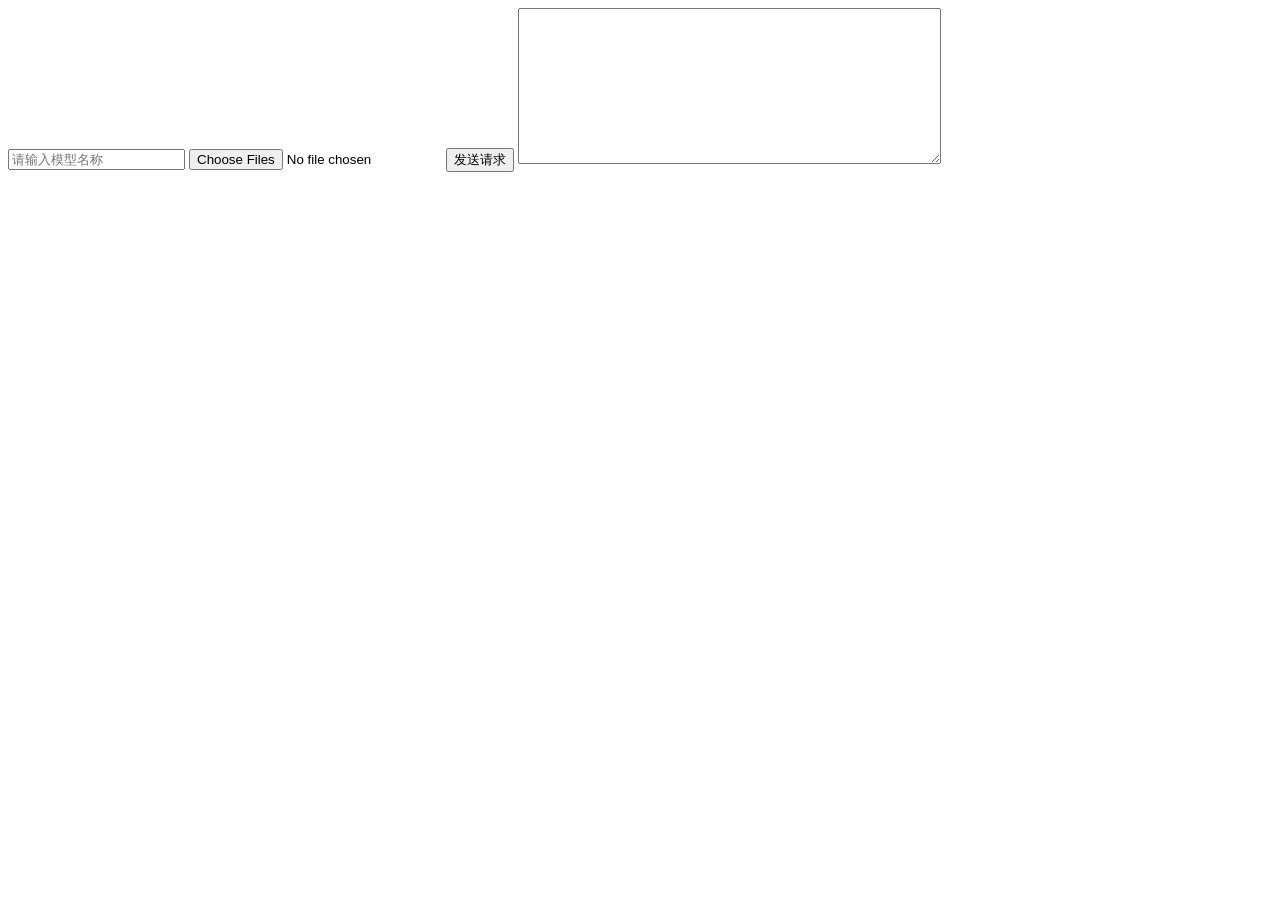
<file: test.html>
<!DOCTYPE html>
<html lang="zh-CN">

<head>
  <meta charset="UTF-8">
  <meta name="viewport" content="width=device-width, initial-scale=1.0">
  <title>POST请求示例</title>
</head>

<body>
  <input type="text" id="modelName" placeholder="请输入模型名称">
  <input type="file" id="imageUpload" multiple>
  <button onclick="sendRequest()">发送请求</button>
  <textarea id="resultText" rows="10" cols="50"></textarea>

  <script>
    function sendRequest() {
      const modelName = document.getElementById('modelName').value;
      const imageUpload = document.getElementById('imageUpload');
      const formData = new FormData();

      // 添加模型名称，键名为 model_name
      formData.append('model_name', modelName);

      // 添加上传的图片，键名为 files
      for (let i = 0; i < imageUpload.files.length; i++) {
        formData.append('files', imageUpload.files[i]);
      }

      fetch('http://localhost:12560/inference', {
        method: 'POST',
        // headers: {
        //       'Accept': '*/*',
        //       'Content-Type': 'application/json',
        //       'connection':'keep-alive'
        //       },
        body: formData
      })
      .then(response => response.text())
      .then(data => {
          const resultText = document.getElementById('resultText');
          resultText.value = data;
        })
      .catch(error => {
          console.error('请求出错:', error);
          const resultText = document.getElementById('resultText');
          resultText.value = '请求出错: ' + error.message;
        });
    }
  </script>
</body>

</html>
</file>
